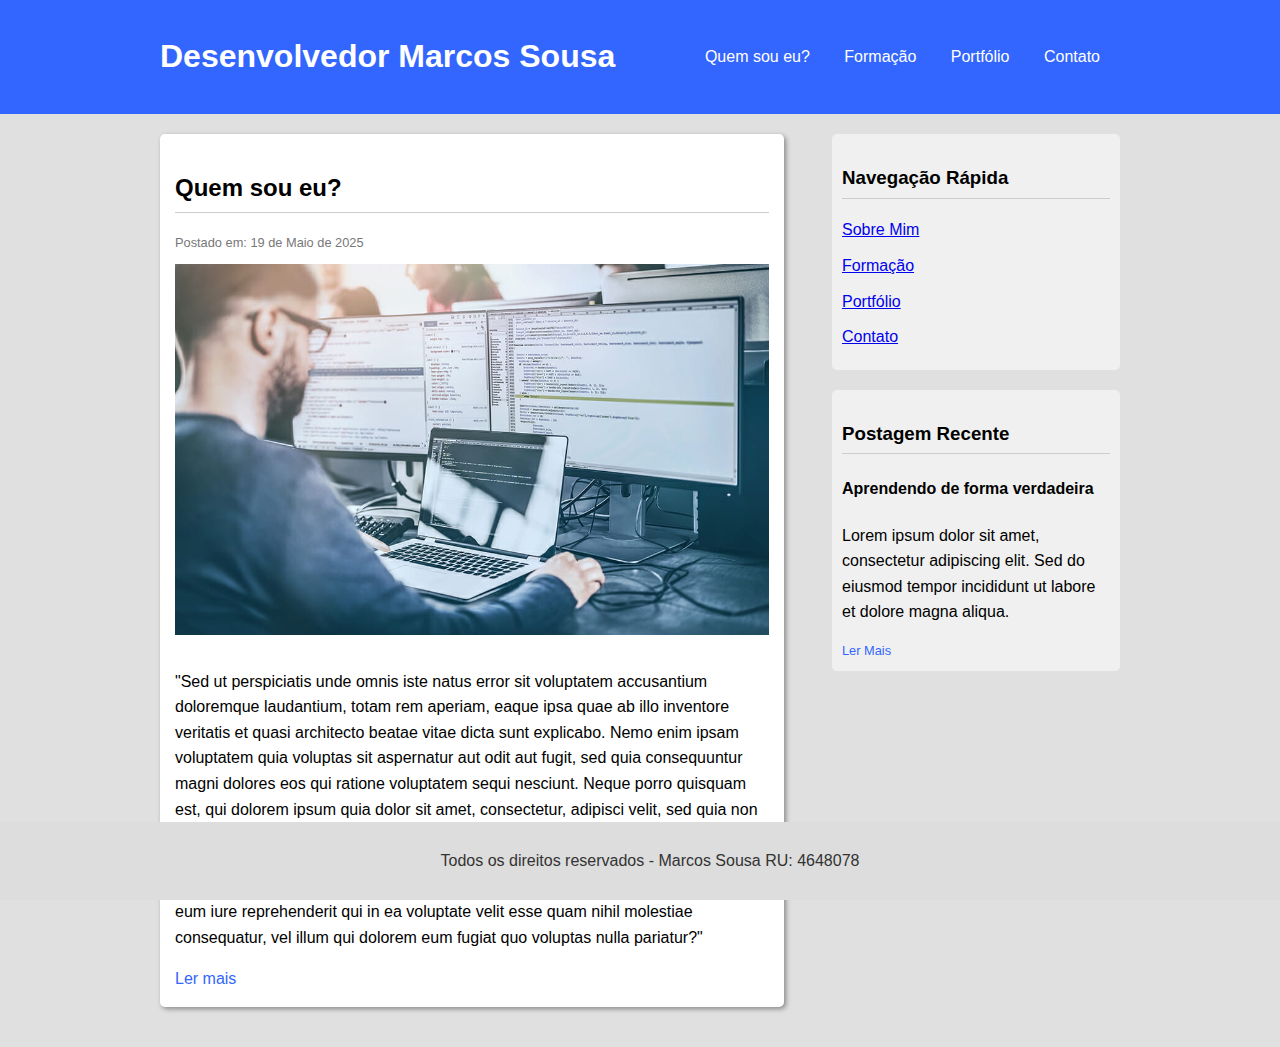
<file: index.html>
<!DOCTYPE html>
<html lang="pt-br">

<head>
    <meta charset="UTF-8">
    <meta name="viewport" content="width=device-width, initial-scale=1.0">
    <title>Portfólio - Marcos Sousa</title>
    <link rel="stylesheet" href="estilo.css">
</head>

<body>

    <div id="cabecalho_superior">
        <div id="cabecalho_conteudo">
            <h1 id="titulo_do_site">Desenvolvedor Marcos Sousa</h1>
            <ul id="menu_de_navegacao">
                <li><a href="#" onclick="mostrarSecao('secao_sobre')">Quem sou eu?</a></li>
                <li><a href="#" onclick="mostrarSecao('secao_formacao')">Formação</a></li>
                <li><a href="#" onclick="mostrarSecao('secao_portfolio')">Portfólio</a></li>
                <li><a href="#" onclick="mostrarSecao('secao_contato')">Contato</a></li>
            </ul>
        </div>
    </div>

    <div id="conteudo_principal">
        <div id="conteudo_esquerdo">
            <div class="caixa_de_postagem" id="secao_sobre">
                <h2 class="titulo_da_postagem">Quem sou eu?</h2>
                <p class="data_da_postagem">Postado em: 19 de Maio de 2025</p>
                <img src="sobre-mim.jpg" alt="Foto sobre mim">
                <p>
                    "Sed ut perspiciatis unde omnis iste natus error sit voluptatem accusantium doloremque laudantium, totam rem aperiam, eaque ipsa quae ab illo inventore veritatis et quasi architecto beatae vitae dicta sunt explicabo. Nemo enim ipsam voluptatem quia voluptas sit aspernatur aut odit aut fugit, sed quia consequuntur magni dolores eos qui ratione voluptatem sequi nesciunt. Neque porro quisquam est, qui dolorem ipsum quia dolor sit amet, consectetur, adipisci velit, sed quia non numquam eius modi tempora incidunt ut labore et dolore magnam aliquam quaerat voluptatem. Ut enim ad minima veniam, quis nostrum exercitationem ullam corporis suscipit laboriosam, nisi ut aliquid ex ea commodi consequatur? Quis autem vel eum iure reprehenderit qui in ea voluptate velit esse quam nihil molestiae consequatur, vel illum qui dolorem eum fugiat quo voluptas nulla pariatur?"
                </p>
                <a href="#" class="link_leia_mais">Ler mais</a>
            </div>

            <div class="caixa_de_postagem" id="secao_formacao">
                <h2 class="titulo_da_postagem">Formação</h2>
                <p class="data_da_postagem">Postado em: 19 de Maio de 2025</p>
                <img src="formacao.jpg" alt="Foto formação">
                <p>
                    "But I must explain to you how all this mistaken idea of denouncing pleasure and praising pain was born and I will give you a complete account of the system, and expound the actual teachings of the great explorer of the truth, the master-builder of human happiness. No one rejects, dislikes, or avoids pleasure itself, because it is pleasure, but because those who do not know how to pursue pleasure rationally encounter consequences that are extremely painful. Nor again is there anyone who loves or pursues or desires to obtain pain of itself, because it is pain, but because occasionally circumstances occur in which toil and pain can procure him some great pleasure. To take a trivial example, which of us ever undertakes laborious physical exercise, except to obtain some advantage from it? But who has any right to find fault with a man who chooses to enjoy a pleasure that has no annoying consequences, or one who avoids a pain that produces no resultant pleasure?"
                </p>
                <a href="#" class="link_leia_mais">Ler mais</a>
            </div>

            <div class="caixa_de_postagem" id="secao_portfolio">
                <h2 class="titulo_da_postagem">Portfólio</h2>
                <p class="data_da_postagem">Postado em: 19 de Maio de 2025</p>
                <img src="portfolio.jpg" alt="Foto portfólio">
                <p>
                    "On the other hand, we denounce with righteous indignation and dislike men who are so beguiled and demoralized by the charms of pleasure of the moment, so blinded by desire, that they cannot foresee the pain and trouble that are bound to ensue; and equal blame belongs to those who fail in their duty through weakness of will, which is the same as saying through shrinking from toil and pain. These cases are perfectly simple and easy to distinguish. In a free hour, when our power of choice is untrammelled and when nothing prevents our being able to do what we like best, every pleasure is to be welcomed and every pain avoided. But in certain circumstances and owing to the claims of duty or the obligations of business it will frequently occur that pleasures have to be repudiated and annoyances accepted. The wise man therefore always holds in these matters to this principle of selection: he rejects pleasures to secure other greater pleasures, or else he endures pains to avoid worse pains."
                </p>
                <a href="#" class="link_leia_mais">Ler mais</a>
            </div>

            <div class="caixa_de_postagem" id="secao_contato">
                <h2 class="titulo_da_postagem">Contato</h2>
                <form>
                    <label for="campo_nome">Seu Nome:</label>
                    <input type="text" id="campo_nome" name="nome" required><br><br>

                    <label for="campo_email">Seu Email:</label>
                    <input type="email" id="campo_email" name="email" required><br><br>

                    <label for="campo_mensagem">Sua Mensagem:</label>
                    <textarea id="campo_mensagem" name="mensagem" rows="4" cols="50" required></textarea><br><br>

                    <input type="submit" value="Enviar Mensagem">
                </form>
            </div>
        </div>

        <div id="conteudo_direito">
            <div class="caixa_lateral">
                <h3>Navegação Rápida</h3>
                <div class="item_da_lista_lateral">
                    <a href="#" onclick="mostrarSecao('secao_sobre')">Sobre Mim</a>
                </div>
                <div class="item_da_lista_lateral">
                    <a href="#" onclick="mostrarSecao('secao_formacao')">Formação</a>
                </div>
                <div class="item_da_lista_lateral">
                    <a href="#" onclick="mostrarSecao('secao_portfolio')">Portfólio</a>
                </div>
                <div class="item_da_lista_lateral">
                    <a href="#" onclick="mostrarSecao('secao_contato')">Contato</a>
                </div>
            </div>

            <div class="caixa_lateral">
                <h3>Postagem Recente</h3>
                <h4 class="titulo_da_postagem_lateral">Aprendendo de forma verdadeira</h4>
                <p class="texto_lorem_ipsum">
                    Lorem ipsum dolor sit amet, consectetur adipiscing elit. Sed do eiusmod tempor incididunt ut labore et dolore magna aliqua.
                </p>
                <a href="#" class="link_leia_mais_lateral">Ler Mais</a>
            </div>
        </div>
    </div>

    <div id="rodape_inferior">
        <p>Todos os direitos reservados - Marcos Sousa RU: 4648078 </p>
    </div>

    <script src="funcoes.js"></script>
</body>

</html>
</file>
<file: estilo.css>
/* Estilos Gerais para a página toda */
body {
    font-family: Arial, sans-serif;
    margin: 0;
    padding: 0;
    background-color: #e0e0e0;
    line-height: 1.6;
}

/* Estilos para o cabeçalho lá em cima */
#cabecalho_superior {
    background-color: #3366ff;
    color: white;
    padding: 10px;
}

#cabecalho_conteudo {
    display: flex;
    justify-content: space-between;
    align-items: center;
    max-width: 960px;
    margin: 0 auto;
}

#menu_de_navegacao {
    list-style-type: none;
    padding: 0;
}

#menu_de_navegacao li {
    display: inline;
    margin-right: 10px;
}

#menu_de_navegacao a {
    color: white;
    text-decoration: none;
    cursor: pointer;
    transition: color 0.3s, background-color 0.3s;
    padding: 5px 10px;
    border-radius: 5px;
}

#menu_de_navegacao a:hover {
    color: #3366ff;
    background-color: white;
}

#titulo_do_site {
    color: white;
    transition: color 0.3s;
}

#titulo_do_site:hover {
    color: #ffff00;
}

/* Estilos para o conteúdo principal e a barra lateral */
#conteudo_principal {
    display: flex;
    max-width: 960px;
    margin: 20px auto;
    justify-content: space-between;
}

#conteudo_esquerdo {
    width: 65%;
}

#conteudo_direito {
    width: 30%;
}

/* Estilos para cada caixa de postagem */
.caixa_de_postagem {
    background-color: white;
    padding: 15px;
    margin-bottom: 20px;
    border-radius: 5px;
    box-shadow: 2px 2px 5px #888888;
    display: none; /* Esconde as seções por padrão */
}

.caixa_de_postagem.mostrar { /* Classe para mostrar a seção */
    display: block;
}

.titulo_da_postagem {
    border-bottom: 1px solid #ccc;
    padding-bottom: 5px;
}

.data_da_postagem {
    font-size: 0.8em;
    color: #777;
    margin-bottom: 10px;
}

.caixa_de_postagem img {
    max-width: 100%;
    height: auto;
    margin-bottom: 10px;
}

.link_leia_mais {
    display: block;
    margin-top: 10px;
    color: #3366ff;
    text-decoration: none;
}

/* Estilos para as caixas da barra lateral */
.caixa_lateral {
    background-color: #f0f0f0;
    padding: 10px;
    margin-bottom: 20px;
    border-radius: 5px;
}

.caixa_lateral h3 {
    border-bottom: 1px solid #ccc;
    padding-bottom: 5px;
}

.item_da_lista_lateral {
    margin-bottom: 10px;
}

.link_leia_mais_lateral {
    display: block;
    margin-top: 5px;
    color: #3366ff;
    text-decoration: none;
    font-size: 0.8em;
}

#lista_de_categorias {
    list-style-type: none;
    padding: 0;
}

/* Estilos para o formulário */
form label {
    display: block;
    margin-bottom: 5px;
}

form input[type="text"],
form input[type="email"],
form textarea {
    width: 100%;
    padding: 8px;
    margin-bottom: 10px;
    border: 1px solid #aaa;
    border-radius: 4px;
}

form input[type="submit"] {
    background-color: #444444;
    color: white;
    padding: 10px 15px;
    border: none;
    border-radius: 4px;
    cursor: pointer;
}

form input[type="submit"]:hover {
    background-color: #666666;
}

/* Estilos para o rodapé lá embaixo */
#rodape_inferior {
    background-color: #dddddd;
    color: #333;
    text-align: center;
    padding: 10px;
    position: fixed;
    bottom: 0;
    width: 100%;
}
</file>
